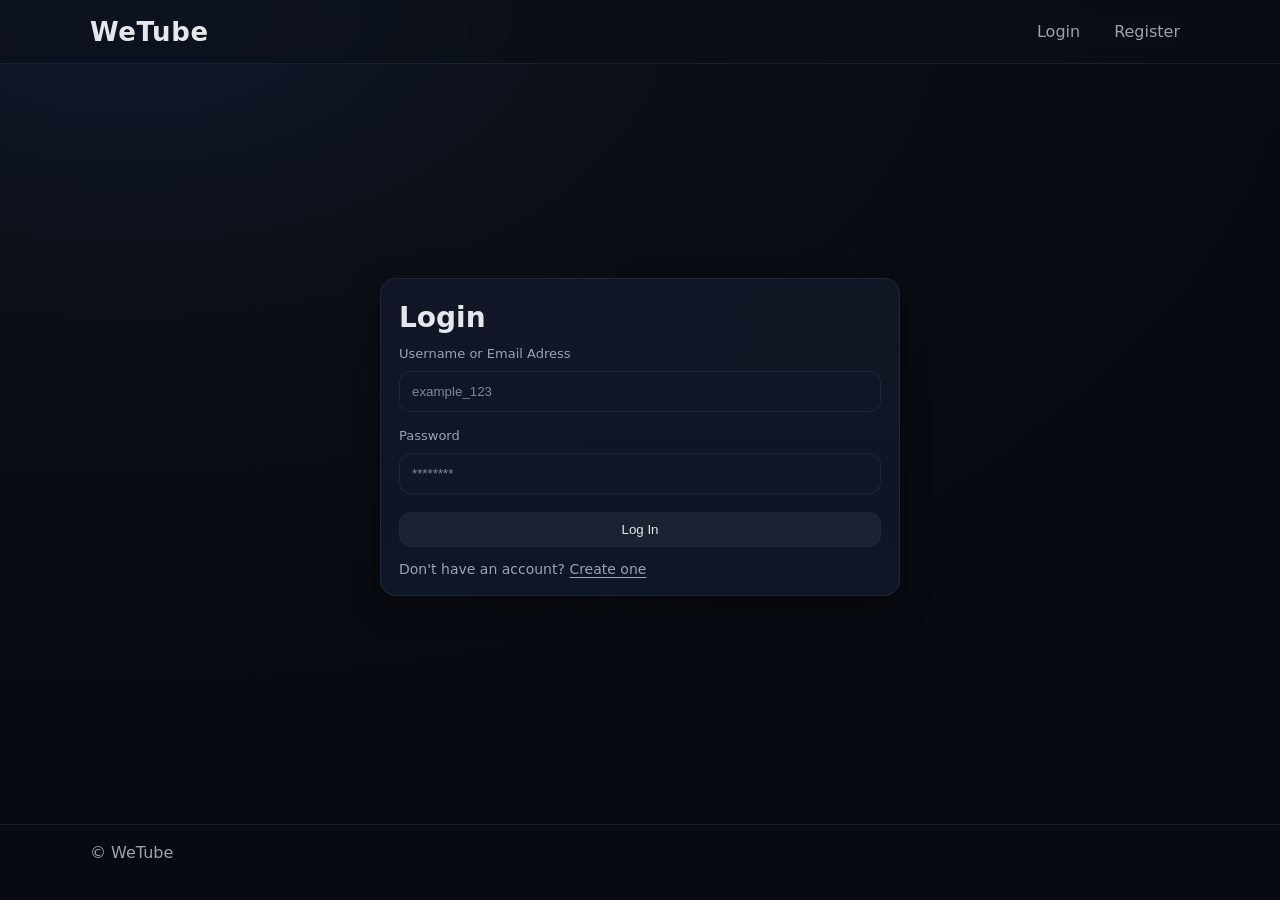
<file: frontend/login.html>
<!DOCTYPE html>
<html lang="en">
<head>
    <meta charset="UTF-8">
    <meta name="viewport" content="width=device-width, initial-scale=1.0">
    <title>WeTube - Login</title>
    <link rel="stylesheet" href="css/style.css" />
</head>
<body>
    <header class="topbar">
        <div class="container topbar__inner">
            <a class="brand" href="welcome.html">WeTube</a>
            <nav class="nav">
                <a href="login.html" class="nav__link">Login</a>
                <a href="register.html" class="nav__link">Register</a>
            </nav>
        </div>
    </header>

    <main class="container">
        <section class="auth-wrap">
            <div class="auth-card">
                <h1 class="auth-title">Login</h1>

                <form id="loginForm" class="auth-form" novalidate>
                    <label class="label" for="username">Username or Email Adress</label>
                    <input
                      id="username"
                      name="login"
                      class="input"
                      type="text"
                      placeholder="example_123"
                      required
                    />

                    <label class="label" for="password">Password</label> 
                    <input
                      id="password"
                      name="password"
                      class="input"
                      type="password"
                      placeholder="********"
                      required
                    /> 

                    <button class="btn auth-btn" type="submit">Log In</button>
                </form>  
                
                <p id="loginMsg" class="notice hidden"></p>

                <p class="auth-footer muted">
                    Don't have an account?
                    <a class="link" href="register.html">Create one</a>
                </p>
            </div>
        </section>
    </main>

    <footer class="footer">
        <div class="container muted">© WeTube</div>
    </footer>
    <script src="js/app.js?v=3"></script>
</body>
</html>
</file>
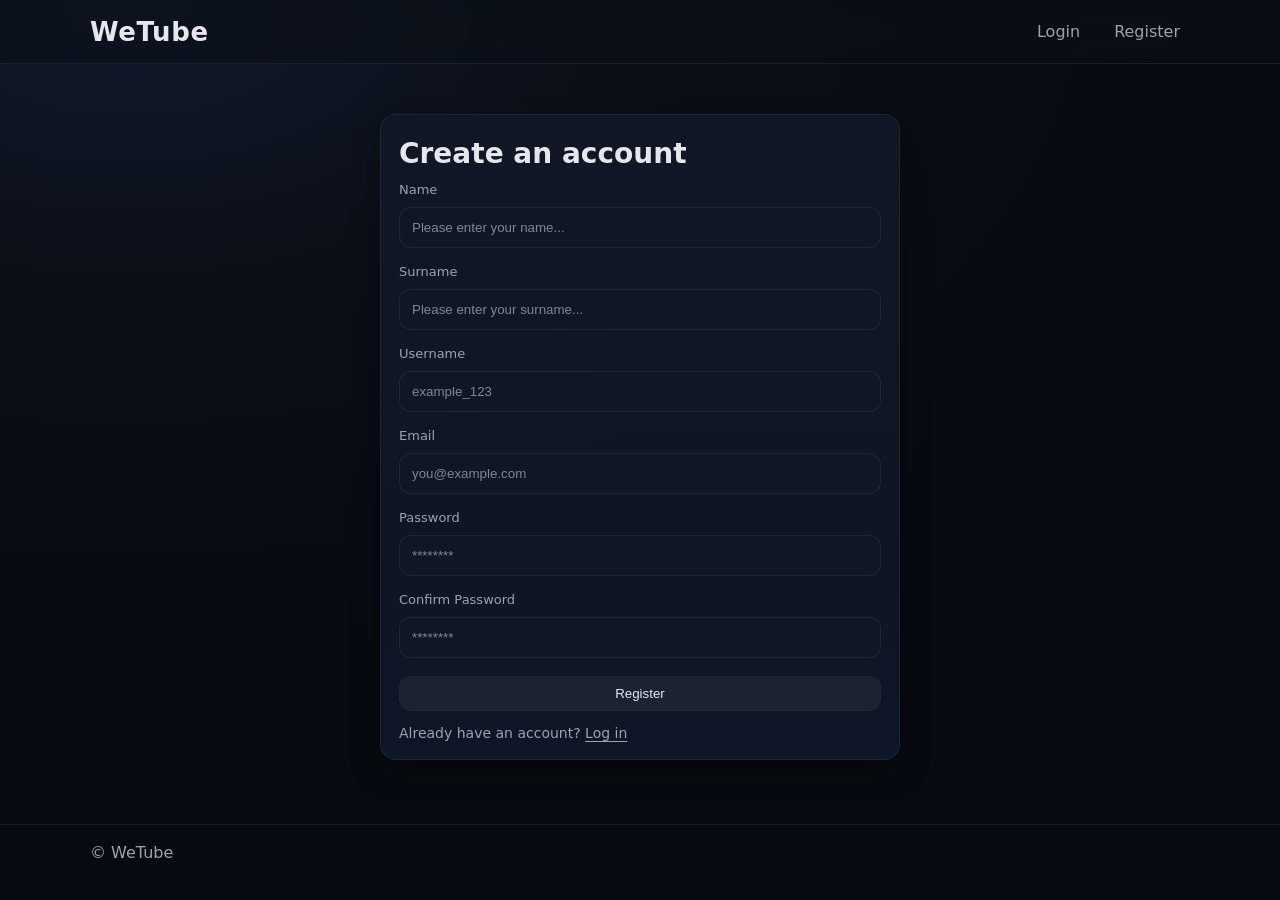
<file: frontend/register.html>
<!DOCTYPE html>
<html lang="en">
<head>
    <meta charset="UTF-8">
    <meta name="viewport" content="width=device-width, initial-scale=1.0">
    <title>WeTube - Register</title>
    <link rel="stylesheet" href="css/style.css">
</head>
<body>
    <header class="topbar">
        <div class="container topbar__inner">
            <a class="brand" href="welcome.html">WeTube</a>
            <nav class="nav">
                <a href="login.html" class="nav__link">Login</a>
                <a href="register.html" class="nav__link">Register</a>
            </nav>
        </div>
    </header>

    <main class="container">
        <section class="auth-wrap">
            <div class="auth-card">
                <h1 class="auth-title">Create an account</h1>
        
                <form id="registerForm" class="auth-form" novalidate>

                    <label class="label" for="name">Name</label>
                    <input
                      id="name"
                      name="first_name"
                      class="input"
                      type="text"
                      placeholder="Please enter your name..."
                      required 
                    />

                    <label class="label" for="surname">Surname</label>
                    <input
                      id="surname"
                      name="last_name"
                      class="input"
                      type="text"
                      placeholder="Please enter your surname..."
                      required
                    />

                    <label class="label" for="username">Username</label>
                    <input
                      id="username"
                      name="username"
                      class="input"
                      type="text"
                      placeholder="example_123"
                      required
                    />
                    
                    <label class="label" for="email">Email</label>
                    <input
                      id="email"
                      name="email"
                      class="input"
                      type="email"
                      placeholder="you@example.com"
                      required
                     />

                    <label class="label" for="password">Password</label>
                    <input
                      id="password"
                      name="password"
                      class="input"
                      type="password"
                      placeholder="********"
                      required
                    />

                    <label class="label" for="confirm">Confirm Password</label>
                    <input
                      id="confirm"
                      name="confirm_password"
                      class="input"
                      type="password"
                      placeholder="********"
                      required 
                    />

                    <button class="btn auth-btn" type="submit">Register</button>
                </form>

                <p id="registerMsg" class="notice hidden"></p>

                <p class="auth-footer muted">
                    Already have an account?
                    <a class="link" href="login.html">Log in</a>
                </p>
            </div>
        </section>
    </main>

    <footer class="footer">
        <div class="container muted">© WeTube</div>
    </footer> 

    <script src="js/app.js?v=3"></script>

</body>
</html>
</file>
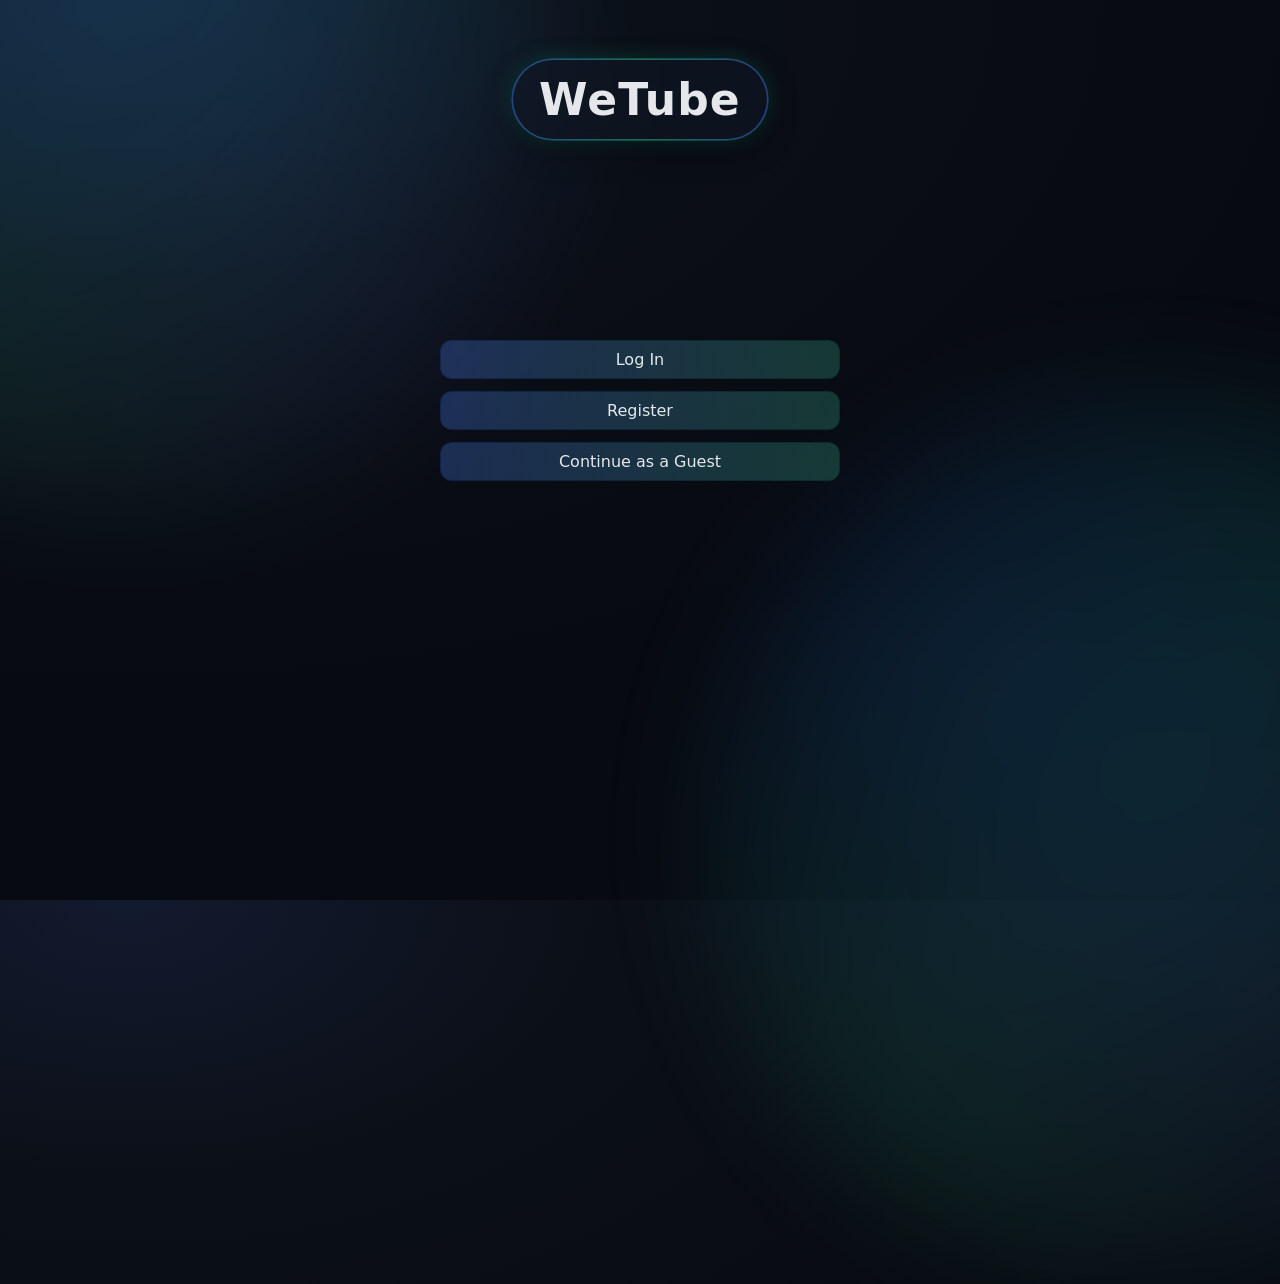
<file: frontend/welcome.html>
<!DOCTYPE html>
<html lang="en">
<head>
    <meta charset="UTF-8">
    <meta name="viewport" content="width=device-width, initial-scale=1.0">
    <title>WeTube</title>
    <link rel="stylesheet" href="css/style.css">
</head>
<body class="welcome-body">
    <main class="welcome-wrap">
        <h1 class="welcome-title">WeTube</h1>

        <div class="welcome-actions">
            <a href="login.html" class="btn welcome-btn">Log In</a>
            <a href="register.html" class="btn welcome-btn">Register</a>
            <a href="index.html" class="btn welcome-btn btn-ghost">Continue as a Guest</a>
        </div>
    </main>
</body>
</html>
</file>
<file: frontend/css/style.css>
:root{
  --bg: #0b0f17;
  --panel: #111827;
  --panel-2: #0f172a;
  --text: #e5e7eb;
  --muted: #9ca3af;
  --border: #1f2937;
  --shadow: 0 10px 30px rgba(0,0,0,0.35);
  --radius: 16px;
}

*{ box-sizing: border-box; }
html,body{ height:100%; }
body{
  margin:0;
  font-family: ui-sans-serif, system-ui, -apple-system, Segoe UI, Roboto, Arial, "Apple Color Emoji","Segoe UI Emoji";
  background: radial-gradient(1200px 700px at 10% 0%, #121a2e 0%, var(--bg) 40%, #070a10 100%);
  color: var(--text);
}

a{ color: inherit; text-decoration: none; }
.container{
  width: min(1100px, calc(100% - 32px));
  margin: 0 auto;
}

.topbar{
  position: sticky;
  top: 0;
  z-index: 10;
  backdrop-filter: blur(10px);
  background: rgba(11, 15, 23, 0.6);
  border-bottom: 1px solid rgba(31,41,55,0.7);
}
.topbar__inner{
  display:flex;
  align-items:center;
  justify-content: space-between;
  padding: 14px 0;
}
.brand{
  font-weight: 800;
  letter-spacing: 0.6px;
  font-size: 26px;
}
.nav{
  display:flex;
  gap: 14px;
}
.nav__link{
  padding: 8px 10px;
  border-radius: 10px;
  color: var(--muted);
}
.nav__link:hover{
  color: var(--text);
  background: rgba(17,24,39,0.6);
}

.hero{
  padding: 26px 0 10px;
}
.hero__title{
  margin: 0 0 6px;
  font-size: 34px;
}
.hero__subtitle{
  margin: 0;
  color: var(--muted);
}

.toolbar{
  display:flex;
  gap: 12px;
  margin: 16px 0 18px;
}
.input{
  width: 100%;
  padding: 12px 12px;
  border-radius: 12px;
  border: 1px solid rgba(31,41,55,0.9);
  background: rgba(17,24,39,0.7);
  color: var(--text);
  outline: none;
}
.input::placeholder{ color: rgba(156,163,175,0.8); }
.input:focus{
  border-color: rgba(156,163,175,0.7);
}

.grid{
  display:grid;
  grid-template-columns: repeat(3, 1fr);
  gap: 16px;
  padding-bottom: 30px;
}
@media (max-width: 900px){
  .grid{ grid-template-columns: repeat(2, 1fr); }
}
@media (max-width: 600px){
  .grid{ grid-template-columns: 1fr; }
}

.card{
  background: linear-gradient(180deg, rgba(17,24,39,0.9), rgba(15,23,42,0.9));
  border: 1px solid rgba(31,41,55,0.9);
  border-radius: var(--radius);
  box-shadow: var(--shadow);
  overflow:hidden;
  display:flex;
  flex-direction: column;
  min-height: 180px;
}
.card__body{
  padding: 14px 14px 12px;
  flex: 1;
}
.card__title{
  margin: 0 0 6px;
  font-size: 16px;
}
.card__desc{
  margin: 0;
  color: var(--muted);
  font-size: 14px;
  line-height: 1.3;
  max-height: 2.6em;
  overflow: hidden;
}
.card__footer{
  padding: 12px 14px 14px;
  display:flex;
  align-items:center;
  justify-content: space-between;
  border-top: 1px solid rgba(31,41,55,0.8);
}

.badge{
  font-size: 12px;
  color: var(--muted);
  border: 1px solid rgba(31,41,55,0.9);
  padding: 6px 10px;
  border-radius: 999px;
  background: rgba(11,15,23,0.35);
}

.btn{
  display:inline-flex;
  align-items:center;
  justify-content:center;
  padding: 9px 12px;
  border-radius: 12px;
  border: 1px solid rgba(31,41,55,0.9);
  background: rgba(229,231,235,0.06);
  color: var(--text);
  cursor:pointer;
}
.btn:hover{
  background: rgba(229,231,235,0.1);
}

.btn-danger{
  background: rgba(185, 28, 28, 0.9);
  border-color: rgba(185, 28, 28, 0.9);
  color: #fff;
}

.btn-danger:hover{
  background: rgba(153, 27, 27, 0.95);
  border-color: rgba(153, 27, 27, 0.95);
}

.footer{
  padding: 18px 0 30px;
  border-top: 1px solid rgba(31,41,55,0.6);
}

.muted{ color: var(--muted); }
.hidden{ display:none; }


.player-wrap{
  margin: 18px 0 30px;
  display: grid;
  gap: 14px;
}

.video-title{
  margin: 6px 0 4px;
  font-size: 28px;
}

.video-desc{
  margin: 0;
  color: var(--muted);
  line-height: 1.4;
}

.video-box{
  background: linear-gradient(180deg, rgba(17,24,39,0.9), rgba(15,23,42,0.9));
  border: 1px solid rgba(31,41,55,0.9);
  border-radius: var(--radius);
  box-shadow: var(--shadow);
  padding: 14px;
}

.video-el{
  width: 100%;
  border-radius: 12px;
  border: 1px solid rgba(31,41,55,0.9);
  background: #000;
}

.notice{
  padding: 12px 14px;
  border-radius: 12px;
  border: 1px solid rgba(31,41,55,0.9);
  background: rgba(229,231,235,0.06);
  color: var(--muted);
}

.breadcrumb{
  margin-top: 18px;
}

.video-placeholder{
  border: 1px dashed rgba(156,163,175,0.45);
  border-radius: 12px;
  min-height: 320px;
  display: grid;
  place-items: center;
  background: rgba(0,0,0,0.25);
  margin-top: 12px;
}
.video-placeholder__inner{
  text-align: center;
  padding: 18px;
}
.video-placeholder__title{
  margin: 0 0 6px;
  font-weight: 700;
  font-size: 16px;
}
.video-placeholder__text{
  margin: 0;
  color: var(--muted);
}

.auth-wrap{
  min-height: calc(100vh - 140px);
  display: grid;
  place-items: center;
  padding: 26px 0 40px;
}

.auth-card{
  width: min(520px, 100%);
  background: linear-gradient(180deg, rgba(17,24,39,0.9), rgba(15,23,42,0.9));
  border: 1px solid rgba(31,41,55,0.9);
  border-radius: var(--radius);
  box-shadow: var(--shadow);
  padding: 18px;
}

.auth-title{
  margin: 4px 0 6px;
  font-size: 28px;
}

.auth-subtitle{
  margin: 0 0 16px;
  color: var(--muted);
}

.auth-form{
  display: grid;
  gap: 10px;
}

.label{
  font-size: 13px;
  color: var(--muted);
  margin-top: 6px;
}

.auth-btn{
  width: 100%;
  margin-top: 8px;
}

.auth-footer{
  margin: 14px 0 0;
  font-size: 14px;
}

.link{
  text-decoration: underline;
  text-underline-offset: 3px;
}
.link:hover{
  color: var(--text);
}

/* My Account */
.account-layout{
  display: grid;
  grid-template-columns: 1fr 1fr;
  gap: 16px;
  padding-bottom: 10px;
}

@media (max-width: 900px){
  .account-layout{
    grid-template-columns: 1fr;
  }
}

.account-panel{
  background: linear-gradient(180deg, rgba(17,24,39,0.9), rgba(15,23,42,0.9));
  border: 1px solid rgba(31,41,55,0.9);
  border-radius: var(--radius);
  box-shadow: var(--shadow);
  padding: 18px;
}

.panel-title{
  margin: 2px 0 14px;
  font-size: 18px;
}

.profile__name{
  margin: 0 0 6px;
  font-size: 24px;
  font-weight: 800;
  letter-spacing: 0.4px;
}

.account-panel .btn{
  width: 100%;
  justify-content: center;
  margin-top: 10px;
}

.admin-section{
  margin-top: 16px;
  padding-top: 12px;
  border-top: 1px dashed rgba(156,163,175,0.25);
}

.admin-title{
  margin: 0 0 10px;
  font-size: 14px;
  color: var(--muted);
}

/* Danger zone block */
.account-danger{
  margin-top: 18px;
  padding: 18px;
  border-radius: 30px;
  border: 1px solid rgba(185,28,28,0.45);
  background: rgba(185,28,28,0.06);
  width: 50%;
}

.danger-title{
  margin: 2px 0 12px;
  font-size: 18px;
}

/*Account Dashboard page */
.accountdashboard-grid{
  display: grid;
  grid-template-columns: 1fr 1fr;
  gap: 16px;
  padding-bottom: 30px;
}

@media (max-width: 900px){
  .accountdashboard-grid{
    grid-template-columns: 1fr;
  }
}

.accountdashboard-card{
  background: linear-gradient(180deg, rgba(17,24,39,0.9), rgba(15,23,42,0.9));
  border: 1px solid rgba(31,41,55,0.9);
  border-radius: var(--radius);
  box-shadow: var(--shadow);
  padding: 16px;
}

.accountdashboard-card__title{
  margin: 2px 0 12px;
  font-size: 18px;
}

/* Account dashboard form */
.accountdashboard-form{
  display: grid;
  gap: 10px;
}

/* Buttons row */
.accountdashboard-actions{
  display: flex;
  gap: 10px;
  margin-top: 8px;
}

.thumb-preview{
  margin-top: 10px;
  border: 1px solid rgba(31,41,55,0.9);
  border-radius: 12px;
  background: rgba(11,15,23,0.25);
  padding: 10px;
}

.thumb-preview__img{
  width: 100%;
  max-height: 180px;
  object-fit: cover;
  border-radius: 10px;
  display: block;
}

/*Edit Video page */
.editvideo-grid{
  display: grid;
  grid-template-columns: 1fr;
  gap: 16px;
  padding-bottom: 30px;
}

@media (max-width: 900px){
  .editvideo-grid{
    grid-template-columns: 1fr;
  }
}

.editvideo-card{
  background: linear-gradient(180deg, rgba(17,24,39,0.9), rgba(15,23,42,0.9));
  border: 1px solid rgba(31,41,55,0.9);
  border-radius: var(--radius);
  box-shadow: var(--shadow);
  padding: 16px;
}

/* Edit video form */
.editvideo-form{
  display: grid;
  gap: 10px;
}

/* Buttons row */
.editvideo-actions{
  display: flex;
  gap: 10px;
  margin-top: 8px;
}

.thumb-preview{
  margin-top: 10px;
  border: 1px solid rgba(31,41,55,0.9);
  border-radius: 12px;
  background: rgba(11,15,23,0.25);
  padding: 10px;
}

.thumb-preview__img{
  width: 100%;
  max-height: 180px;
  object-fit: cover;
  border-radius: 10px;
  display: block;
}


/*Admin page */
.admin-grid{
  display: grid;
  grid-template-columns: 1fr 1fr;
  gap: 16px;
  padding-bottom: 30px;
}

@media (max-width: 900px){
  .admin-grid{
    grid-template-columns: 1fr;
  }
}

.admin-card{
  background: linear-gradient(180deg, rgba(17,24,39,0.9), rgba(15,23,42,0.9));
  border: 1px solid rgba(31,41,55,0.9);
  border-radius: var(--radius);
  box-shadow: var(--shadow);
  padding: 16px;
}

.admin-card__title{
  margin: 2px 0 12px;
  font-size: 18px;
}

/* Admin form */
.admin-form{
  display: grid;
  gap: 10px;
}

.textarea{
  min-height: 110px;
  resize: vertical;
}

/* Buttons row */
.admin-actions{
  display: flex;
  gap: 10px;
  margin-top: 8px;
}

.account-actions-right{
  margin-top: 10px;
  text-align: right;
}

.btn-ghost{
  background: transparent;
}
.btn-ghost:hover{
  background: rgba(229,231,235,0.06);
}

/* Table styles */
.table-wrap{
  overflow-x: auto;
  border-radius: 12px;
  border: 1px solid rgba(31,41,55,0.9);
}

.table{
  width: 100%;
  border-collapse: collapse;
  min-width: 520px;
}

.table th,
.table td{
  padding: 12px;
  border-bottom: 1px solid rgba(31,41,55,0.8);
  text-align: left;
}

.table th{
  color: var(--muted);
  font-weight: 600;
  background: rgba(11,15,23,0.35);
}

.table-right{
  text-align: right;
}

.table td:last-child{
  text-align: right;
}

/* Action buttons inside table */
.row-actions{
  display: inline-flex;
  gap: 8px;
}

.btn-small{
  padding: 7px 10px;
  border-radius: 10px;
  font-size: 13px;
}

/*Welcome Entrance page*/

.welcome-body{
  min-height: 100vh;
  position:relative;
  overflow: hidden;
}

.welcome-wrap{
  position:relative;
  z-index:1;
  min-height: 100vh;
  display: grid;
  grid-template-rows: auto 1fr;
  padding: 40px 20px;
  padding-top: 30px;
}

.welcome-title{
  position: relative;
  font-size: 44px;
  font-weight: 900;
  letter-spacing: 1.2px;
  text-align: center;
  justify-self: center;

  padding: 14px 26px;
  border-radius: 999px;

  background: rgba(17, 24, 39, 0.55);
  backdrop-filter: blur(6px);

  border: 1px solid rgba(156, 163, 175, 0.25);

  box-shadow:
    0 10px 30px rgba(0,0,0,0.35),
    0 0 22px rgba(16, 185, 129, 0.25);
}

.welcome-title::before{
  content: "";
  position: absolute;
  inset: -2px;
  border-radius: inherit;

  background: linear-gradient(
    90deg,
    rgba(37, 99, 235, 0.6),
    rgba(16, 185, 129, 0.6),
    rgba(37, 99, 235, 0.6)
  );

  opacity: 0.6;

  mask:
    linear-gradient(#000 0 0) content-box,
    linear-gradient(#000 0 0);
  mask-composite: exclude;

  padding: 2px;
  pointer-events: none;

  animation: titleGlow 6s linear infinite;
}

@keyframes titleGlow{
  0%{ filter: hue-rotate(0deg); }
  100%{ filter: hue-rotate(360deg); }
}

.welcome-actions{
  align-self: center;
  justify-self: center;
  display:flex;
  flex-direction:column;
  gap: 12px; 
  width: 400px;
  height: 350px;
}

.welcome-btn{
  width: 100%;
  justify-content: center;
  position: relative;
  overflow: hidden;
}

.welcome-btn{
  width: 100%;
  justify-content: center;
  position: relative;

  border: 1px solid transparent;
  border-radius: 12px;

  background:
    linear-gradient(rgba(229,231,235,0.06), rgba(229,231,235,0.06)) padding-box,
    linear-gradient(90deg,
      rgba(37, 99, 235, 0.25),
      rgba(16, 185, 129, 0.20),
      rgba(37, 99, 235, 0.25)
    ) border-box;

  /* animating the border gradient */
  background-size: auto, 200% 200%;
  background-position: 0 0, 0% 50%;
  animation: welcomeBorderShift 10s linear infinite;
}

.welcome-body::before,
.welcome-body::after{
  content: "";
  position: absolute;
  width: 70vmax;
  height: 70vmax;
  border-radius: 50%;
  filter: blur(60px);
  opacity: 0.45;

  /* welcome page background moving circles*/
    background:
    radial-gradient(circle at 30% 30%, rgba(37, 99, 235, 0.30), rgba(15, 23, 42, 0) 60%),
    radial-gradient(circle at 70% 70%, rgba(99, 102, 241, 0.20), rgba(15, 23, 42, 0) 58%),
    radial-gradient(circle at 65% 28%, rgba(16, 185, 129, 0.32), rgba(15, 23, 42, 0) 56%),
    radial-gradient(circle at 25% 75%, rgba(34, 197, 94, 0.28), rgba(15, 23, 42, 0) 58%);

  animation: floatBg 5s ease-in-out infinite;
}

.welcome-body::before{
  top: -30vmax;
  left: -25vmax;
}

.welcome-body::after{
  bottom: -30vmax;
  right: -25vmax;
  animation-direction: reverse;
  animation-duration: 4.5s;
}

@keyframes floatBg{
  0%{
    transform: translate(0, 0) scale(1);
  }
  50%{
    transform: translate(6vmax, 4vmax) scale(1.05);
  }
  100%{
    transform: translate(0, 0) scale(1);
  }
}

@keyframes welcomeBorderShift{
  0%   { background-position: 0 0,   0% 50%; }
  100% { background-position: 0 0, 200% 50%; }
}

/*Comments section */
.comments-section{
  margin: 30px 0 40px;
  padding-top: 20px;
  border-top: 1px solid rgba(31,41,55,0.8);
}

.comments-title{
  margin: 0 0 14px;
  font-size: 22px;
}

.comment-form{
  margin-bottom: 20px;
  display: grid;
  gap: 10px;
}

.comments-list{
  display: grid;
  gap: 14px;
}

.comment{
  background: rgba(17,24,39,0.6);
  border: 1px solid rgba(31,41,55,0.8);
  border-radius: 12px;
  padding: 12px;
}

.comment-header{
  display: flex;
  justify-content: space-between;
  margin-bottom: 6px;
}

.comment-user{
  font-weight: 600;
}

.comment-text{
  margin: 0;
  line-height: 1.4;
}

/*Comments box*/
.comments-box{
  background: linear-gradient(
    180deg,
    rgba(17,24,39,0.9),
    rgba(15,23,42,0.9)
  );
  border: 1px solid rgba(31,41,55,0.9);
  border-radius: var(--radius);
  box-shadow: var(--shadow);
  padding: 18px;
}

.card__thumbWrap{
  width: 100%;
  aspect-ratio: 16 / 9;
  background: rgba(0,0,0,0.35);
  border-bottom: 1px solid rgba(31,41,55,0.8);
  overflow: hidden;
}

.card__thumb{
  width: 100%;
  height: 100%;
  object-fit: cover;
  display: block;
}
</file>
